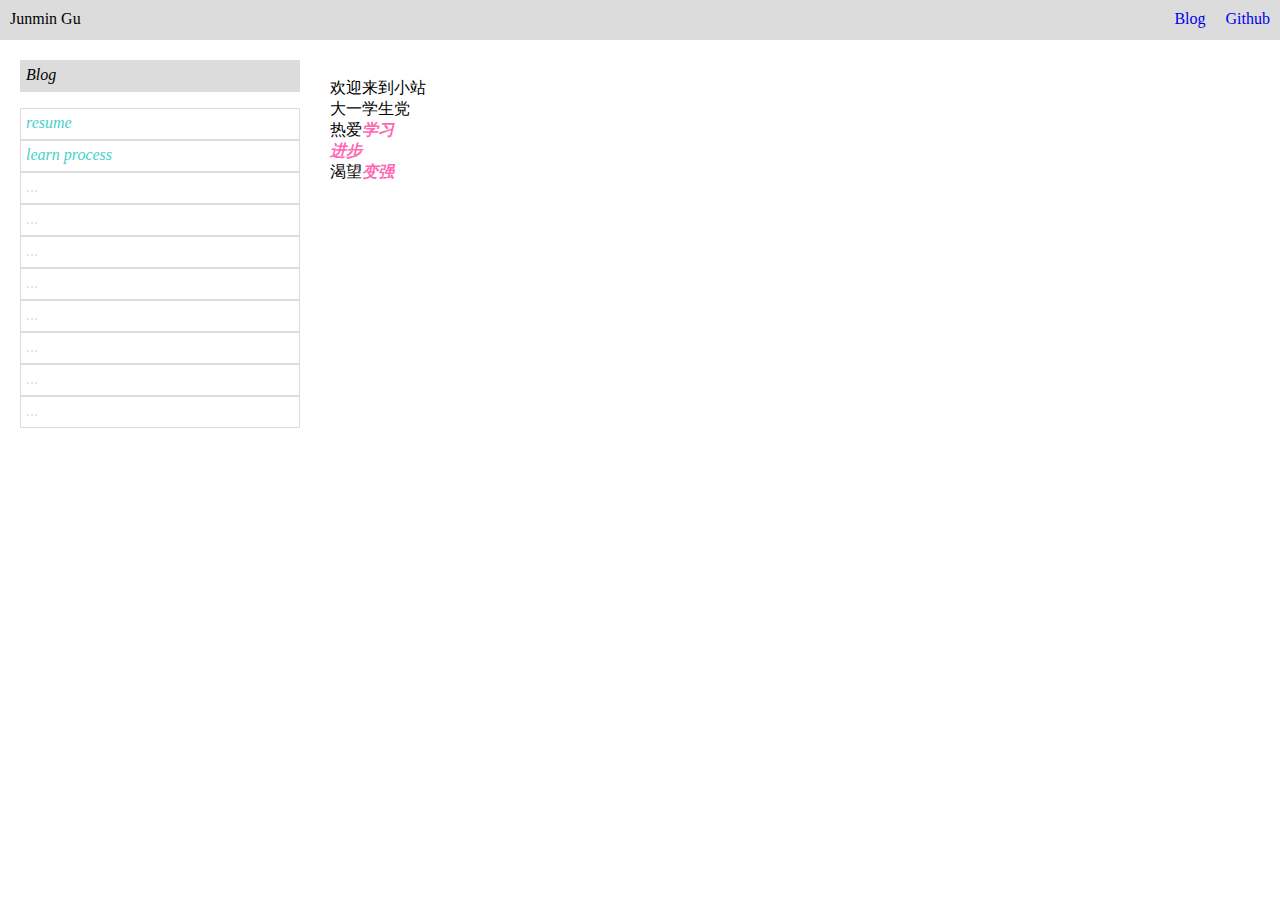
<file: all.html>
<!DOCTYPE HTML>

<html>
    <head>
        <meta http-equiv="Content-Type" content="text/html; charset=utf-8" />
        <title>gujunmin</title>
        <script src="//code.jquery.com/jquery-1.11.3.min.js"></script>
            <script>
            $(document).ready(function(){
                	$('blockquote#content2').hide();
                    $('a#blog').click(function(){
                        $('blockquote#content1').show('show');
                        $('blockquote#content2').hide();
                        return false;
                        });
                    });
                $(document).ready(function(){
                    $('a#contentone').click(function(){
                        $('blockquote#content2').show('slow');
                        $('blockquote#content1').hide();
                    	return false;
                    });
                });
        </script>
        <style type="text/css">
            * {
                margin: 0;
            padding: 0;
            border: 0;
        }
            a {
    	text-decoration: none; 
    	text-size: 20px;
		}

			a:hover {
    		text-decoration: underline;
		}

			ul#ul {
    		width: 300px;
    	list-style: none; 
    	font-size: 1em; 
		}

			ul#ul li {
    	color: #DCDCDC;
    	text-align: left;
        padding-left: 5px;
        padding-top: 5px;
        border: 1px solid #DCDCDC;
        margin-left: 20px;
        height: 25px;
        }
        
        	ul#ul li.blog{
            color: black;
            background-color: #DCDCDC;
            padding-left: 5px;   
            font-size: 1em;
            margin-bottom: 1em;
        }
        
        	hr {
            color: #DCDCDC;
        }
        
        	div#container{
            margin: 0;
            padding: 0;
            width:100%;
        }
        
        
        	div#header{
            margin: 0;
            padding: 0;
            background: #DCDCDC;
            clear: both;
            margin-bottom: 20px;
            height: 40px;
        }
        
        	div#menu{
            float: left;
        }
        
        	div#content{
            float: left;
        }
        blockquote#content2 li {
              margin: 10px;
              padding: 10px;
              margin-left: 50px;
            }
            blockquote#content2 p {
 			 padding: 10px;
			}
       
        </style>
    </head>

    <div id="container">
        <div id="header" >
            <p><p style="float: left; padding: 10px;">Junmin Gu</p>
                <a href="https://www.github.com/SPxiaomin" style="float: right; padding: 10px;"  target=_black>Github</a>
            <a href="#" style="float: right; padding: 10px;" id="blog">Blog</a>
            </p>
        </div>
        <div id="menu" >
             <ul id="ul">
                 <li class="blog"><i>Blog</i></li>
                 <li> <a href="#" id="contentone"> <i style="color: #48D1CC">resume</i></a></li>
                <li> <a href="https://github.com/SPxiaomin/Reading" target="content"> <i style="color: #48D1CC">learn process</i></a> </li>
                <li>...</li>
                <li>...</li>
                <li>...</li>
                <li>...</li>
                <li>...</li>
                <li>...</li>
                <li>...</li>
                <li>...</li>
            </ul>
        </div>
        <div id="content" name="content" style="padding-left: 30px;" >
            <br />
            <blockquote>
                <blockquote>
                    <blockquote id="content1">
                        <p>欢迎来到小站</p>
                        <p>大一学生党<br>
                        热爱<strong style="color: #FF69B4"><i>学习</i></strong><br>
                        <strong style="color: #FF69B4"><i>进步</i></strong><br>
                        渴望<strong style="color: #FF69B4"><i>变强</i></strong></p>
                    </blockquote>
                    <blockquote id="content2" style="float: left;">
                        <h1 id="wzxhzdk0self-introductionwzxhzdk1"><i style="color: #FF69B4";>谷俊民/self-introduction</i></h1>
                        <blockquote>
                        <p>SKILLS:</p>
                        <blockquote>
                        <ul>
                        <li>
                        <p><code>Python</code></p>
                        </li>
                        <li>
                        <p>web:</p>
                        <blockquote>
                        <ul>
                        <li><code>html/css/js/jquery</code></li>
                        </ul>
                        </blockquote>
                        </li>
                        <li>
                        <p><code>Java</code></p>
                        </li>
                        <li>
                        <p>linux:</p>
                        <blockquote>
                        <ul>
                        <li><code>ubuntu</code><br />
                        </li>
                        <li><code>bash</code></li>
                        </ul>
                        </blockquote>
                        </li>
                        <li>edit:<blockquote>
                        <ul>
                        <li><code>vim</code>(favorite)</li>
                        <li><code>sublime</code></li>
                        </ul>
                        </blockquote>
                        </li>
                        <li>database:<blockquote>
                        <ul>
                        <li><code>mysql</code></li>
                        </ul>
                        </blockquote>
                        </li>
                        <li>版本控制：<blockquote>
                        <ul>
                        <li>git<blockquote>
                        <ul>
                        <li>github</li>
                        </ul>
                        </blockquote>
                        </li>
                        </ul>
                        </blockquote>
                        </li>
                        </ul>
                        </blockquote>
                        </blockquote>
                        <p><strong>Note:</strong><br />
                        </p>
                        <blockquote>
                        <blockquote>
                        <p>大一学生党，目前正在折腾当中， 难受， <br />
                        <strong>however, I will insist</strong><br />
                        <strong>nothing can hinder me.</strong></p>
                        </blockquote>
                        </blockquote>
                    </blockquote>
                </blockquote>
            </blockquote>
        </div>
    
    </div>
</html>
</file>
